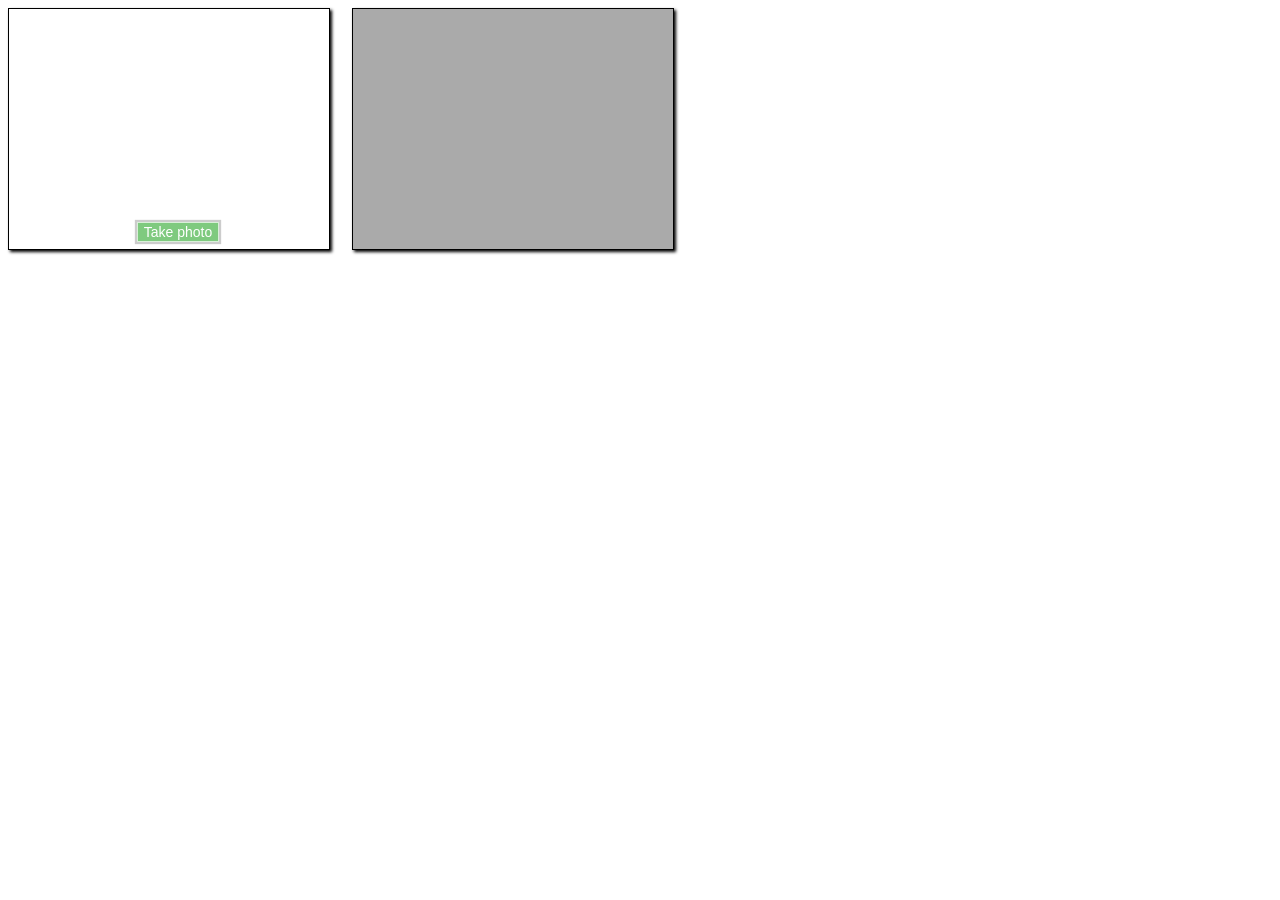
<file: webcam/index.html>
<!doctype html>
<html>
<head>
<title>web camera</title>
<meta charset="utf8">
<style>
#video {
  border: 1px solid black;
  box-shadow: 2px 2px 3px black;
  width: 320px;
  height: 240px;
}

#photo {
  border: 1px solid black;
  box-shadow: 2px 2px 3px black;
  width: 320px;
  height: 240px;
}

#canvas {
  display: none;
}

.camera {
  width: 340px;
  display: inline-block;
}

.output {
  width: 340px;
  display: inline-block;
  vertical-align: top;
}

#startbutton {
  display: block;
  position: relative;
  margin-left: auto;
  margin-right: auto;
  bottom: 32px;
  background-color: rgba(0, 150, 0, 0.5);
  border: 1px solid rgba(255, 255, 255, 0.7);
  box-shadow: 0px 0px 1px 2px rgba(0, 0, 0, 0.2);
  font-size: 14px;
  font-family: "Lucida Grande", "Arial", sans-serif;
  color: rgba(255, 255, 255, 1);
}

.contentarea {
  font-size: 16px;
  font-family: "Lucida Grande", "Arial", sans-serif;
  width: 760px;
}
</style>
</head>
<body>
<div class="contentarea">
  <div class="camera">
    <video id="video">Video stream not available.</video>
    <button id="startbutton">Take photo</button>
  </div>
  <canvas id="canvas"> </canvas>
  <div class="output">
    <img id="photo" alt="The screen capture will appear in this box." />
  </div>
</div>
<script src="capture.js"></script>
</body>
</html>
</file>
